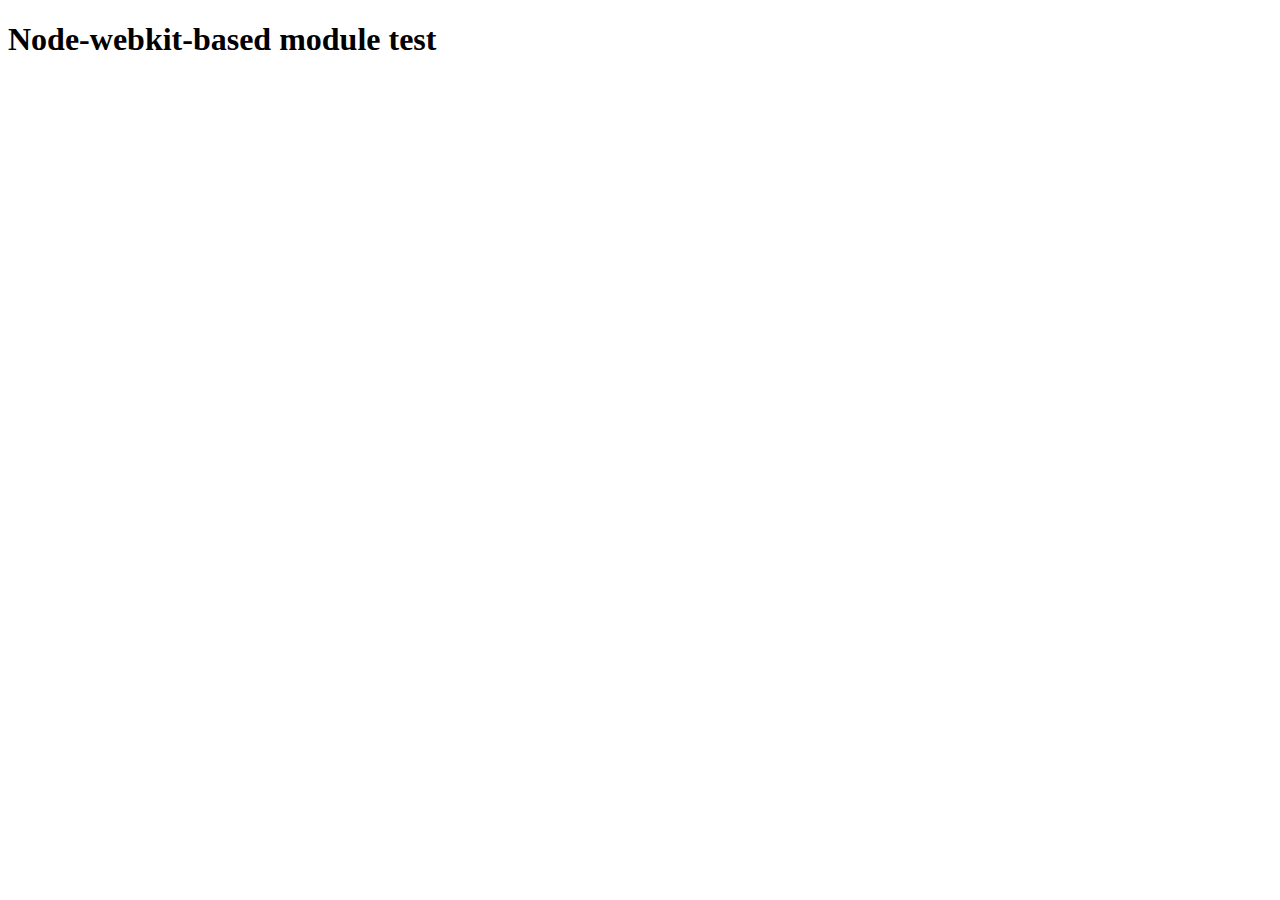
<file: node_modules/sqlite3/node_modules/node-pre-gyp/lib/util/nw-pre-gyp/index.html>
<!doctype html>
<html>
<head>
<meta charset="utf-8">
<title>Node-webkit-based module test</title>
<script>
function nwModuleTest(){
   var util = require('util');
   var moduleFolder = require('nw.gui').App.argv[0];
   try {
      require(moduleFolder);
   } catch(e) {
      if( process.platform !== 'win32' ){
         util.log('nw-pre-gyp error:');
         util.log(e.stack);
      }
      process.exit(1);
   }
   process.exit(0);
}
</script>
</head>
<body onload="nwModuleTest()">
<h1>Node-webkit-based module test</h1>
</body>
</html>
</file>
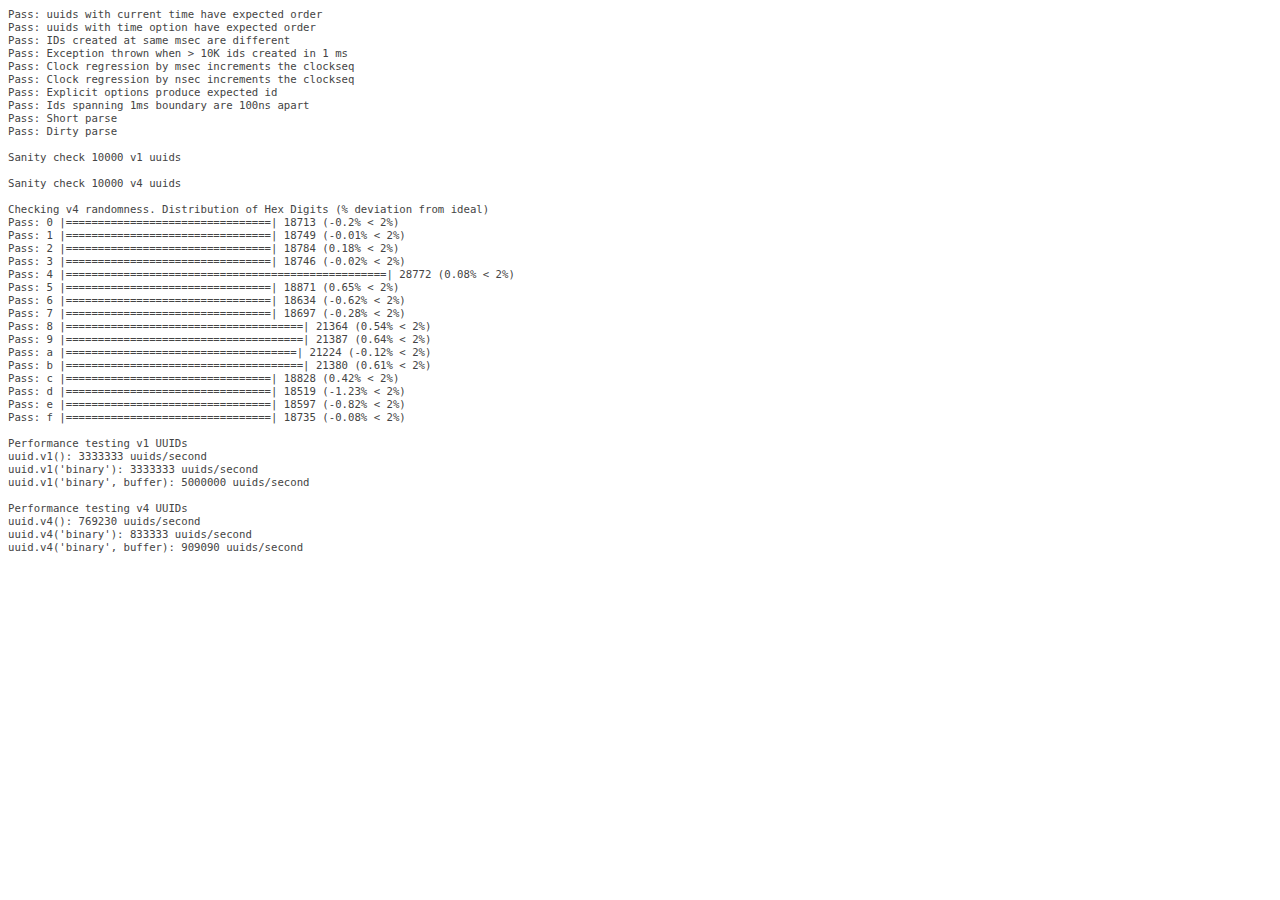
<file: node_modules/sqlite3/node_modules/node-pre-gyp/node_modules/request/node_modules/node-uuid/test/test.html>
<html>
  <head>
    <style>
      div {
        font-family: monospace;
        font-size: 8pt;
      }
      div.log {color: #444;}
      div.warn {color: #550;}
      div.error {color: #800; font-weight: bold;}
    </style>
    <script src="../uuid.js"></script>
  </head>
  <body>
    <script src="./test.js"></script>
  </body>
</html>
</file>
